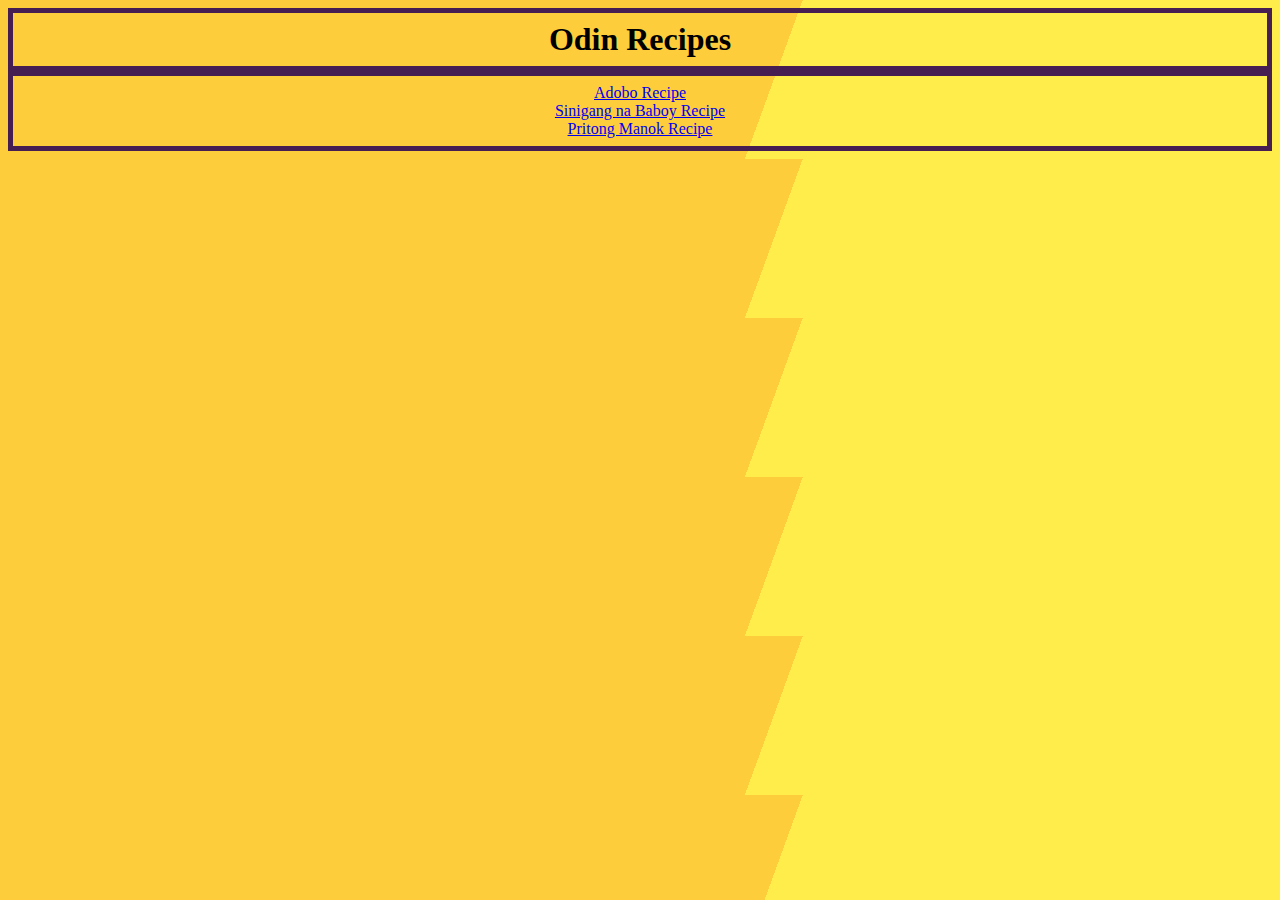
<file: index.html>
<!DOCTYPE html>
<html lang="en">
    <head>
        <meta charset="utf-8">
        <link rel="stylesheet" href="style.css">
        <title>Odin Recipes</title>
    </head>
    <body>

        <h1 class="center">Odin Recipes</h1>
        <div class="center">
            <a href="recipes/adobo.html">Adobo Recipe</a>
            <br>
            <a href="recipes/sinigang.html">Sinigang na Baboy Recipe</a>
            <br>
            <a href="recipes/p-manok.html">Pritong Manok Recipe</a>
        </div>
    </body>
</html>
</file>
<file: style.css>
body {
    background: linear-gradient(110deg, #fdcd3b 60%, #ffed4b 60%);
}

.center {
    margin: auto;
    text-align: center;
    border: 5px solid #461E52;
    padding: 8px;
}
</file>
